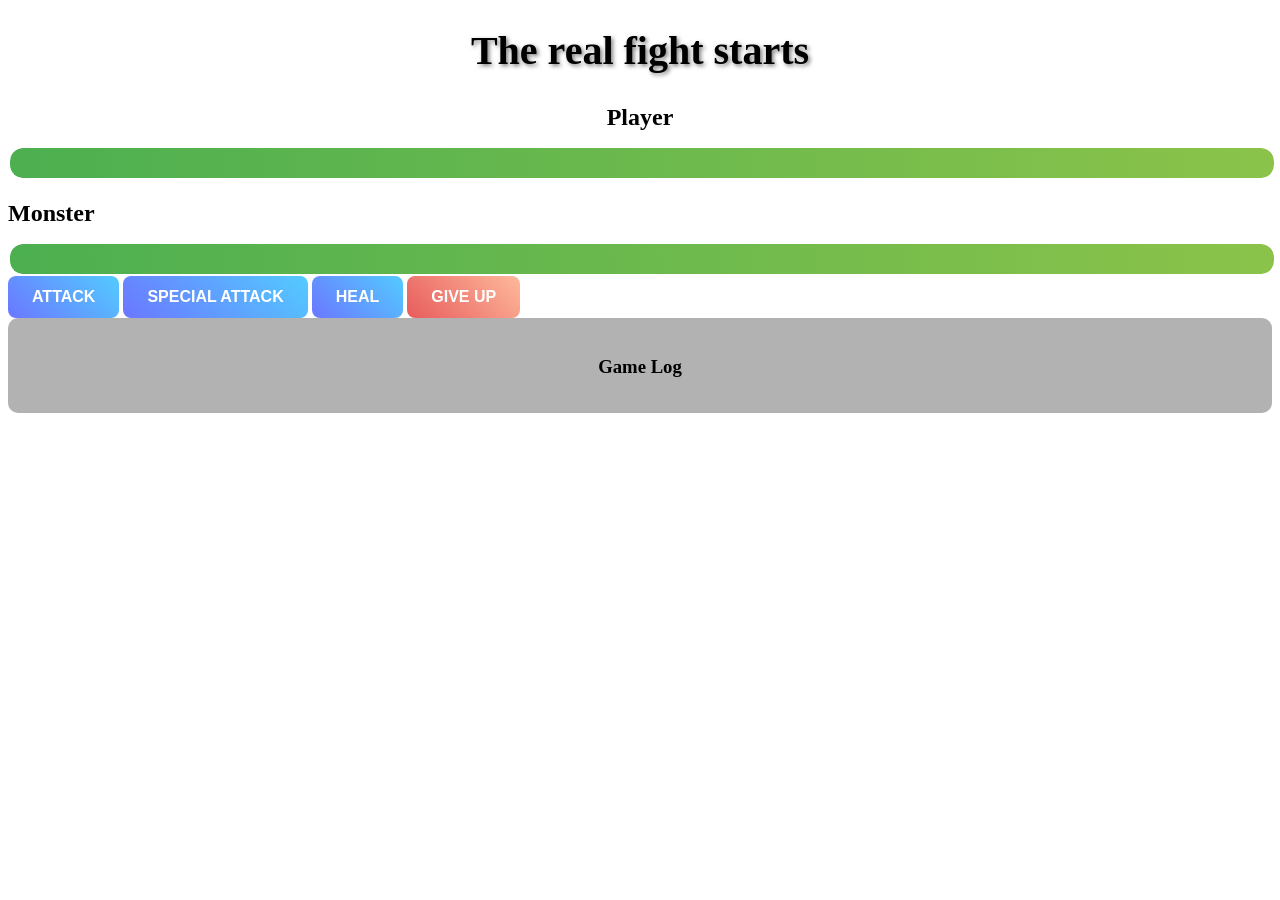
<file: html/index.html>
<!DOCTYPE html>
<html lang="en">
<head>
    <meta charset="UTF-8">
    <meta name="viewport" content="width=device-width, initial-scale=1.0">
    <link rel="stylesheet" href="/sass/main.css"> 
    <title>Monster Slayer</title>

</head>
<body>
    <header>
        <h1> The real fight starts </h1>
        </header>
        <section class="gameContainer">

<article class="ScoreDisplay">

    <section class = PlayerLifeBar>
        <h2 id="player">Player</h2>        
        <div class="LifeBar" id="playerScore">
            <div  class="Progress" id="playerDyingDisplay"></div>
        </div>
    </section>

    <section class="ScoreDisplay" class = MonsterLifeBar>
        <h2 id="monster">Monster</h2>     
        <div class="LifeBar" id="playerScore">
            <div  class="Progress" id="monsterDyingDisplay"></div>
        </div>    
    </section> 

</article>
            <form class="playerSection">
                  <button id="AttackButton" class="ScoringButton" type="button">Attack</button>
                  <button id="SpecialAttackButton" class="ScoringButton" type="button">Special Attack</button>
                  <button id="Heal" class="ScoringButton" type="button">Heal</button>   
                  <button class="ResetButton" id="NewGAme" type="button">Give up</button>
            </form>
        
         </section>
    <footer class="GameLog">
        <h3>Game Log</h3> 
    </footer>
    
    <script src="/js/main.js"> </script>
    
</body>
</html>
</file>
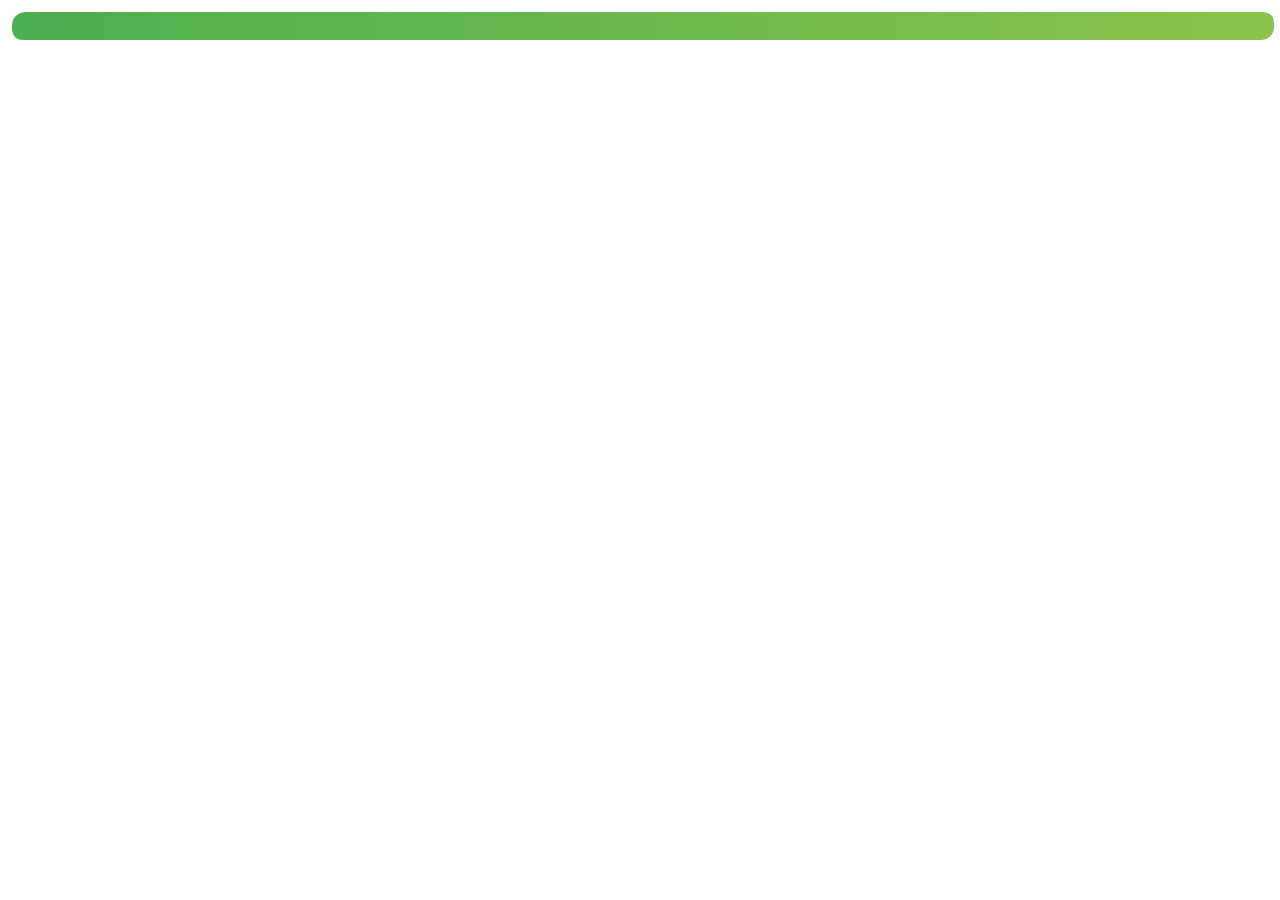
<file: html/LifeBar.html>
<!DOCTYPE html>
<html lang="en">
<head>
    <meta charset="UTF-8">
    <meta name="viewport" content="width=device-width, initial-scale=1.0">
    <title>Life Bar</title>
    <link rel="stylesheet" href="/sass/main.css">
</head>
<body>
<section class = LifeBar>
    <div class="LifeBar" id="playerScore">
        <div  class="Progress" id="playerDyingDisplay"></div>
      </div>
      <div  class="LifeBar" id="monsterScore">
        <div  class="Progress" id="monsterDyingDisplay"></div>
      </div>
    </section>
    <script src="/js/LifeBar.js"> </script>
</body>
</html>
</file>
<file: sass/main.css>
header {
  text-align: center;
  margin-bottom: 30px;
}

h1 {
  font-size: 2.5rem;
  text-shadow: 2px 2px 4px rgba(0, 0, 0, 0.5);
}

h2 {
  margin-bottom: 15px;
  font-size: 1.5rem;
}

.GameLog {
  background: rgba(0, 0, 0, 0.3);
  border-radius: 10px;
  padding: 20px;
  max-height: 300px;
  overflow-y: auto;
}

.GameLog h3 {
  margin-bottom: 15px;
  text-align: center;
}

.GameLog ul {
  list-style: none;
}

.GameLog li {
  margin-bottom: 8px;
  padding: 8px;
  border-radius: 5px;
  animation: fadeIn 0.5s ease;
}

.playerAttackLog {
  background: rgba(76, 175, 80, 0.3);
  border-left: 4px solid #4CAF50;
}

.monsterAttackLog {
  background: rgba(244, 67, 54, 0.3);
  border-left: 4px solid #f44336;
}

.playerHealLog {
  background: rgba(33, 150, 243, 0.3);
  border-left: 4px solid #2196F3;
}

.PlayerLifeBar, .MonsterLifeBar {
  flex: 1;
  text-align: center;
}

.LifeBar {
  width: 100%;
  height: 30px;
  background: rgba(255, 255, 255, 0.2);
  border-radius: 15px;
  overflow: hidden;
  border: 2px solid rgba(255, 255, 255, 0.3);
}

.Progress {
  height: 100%;
  background: linear-gradient(90deg, #4CAF50, #8BC34A);
  border-radius: 13px;
  transition: width 0.5s ease;
  display: flex;
  align-items: center;
  justify-content: center;
  font-weight: bold;
  color: white;
  text-shadow: 1px 1px 2px rgba(0, 0, 0, 0.7);
}

button {
  padding: 12px 24px;
  border: none;
  border-radius: 8px;
  font-size: 1rem;
  font-weight: bold;
  cursor: pointer;
  transition: all 0.3s ease;
  text-transform: uppercase;
}

.ScoringButton {
  background: linear-gradient(45deg, #6b77ff, #53cbff);
  color: white;
}

.ScoringButton:hover {
  transform: translateY(-2px);
  box-shadow: 0 5px 15px rgba(0, 0, 0, 0.3);
}

.ScoringButton:disabled {
  background: #666;
  cursor: not-allowed;
  transform: none;
}

.ResetButton {
  background: linear-gradient(45deg, #e75c5c, #feb99b);
  color: white;
}

.ResetButton:hover {
  transform: translateY(-2px);
  box-shadow: 0 5px 15px rgba(0, 0, 0, 0.3);
}/*# sourceMappingURL=main.css.map */
</file>
